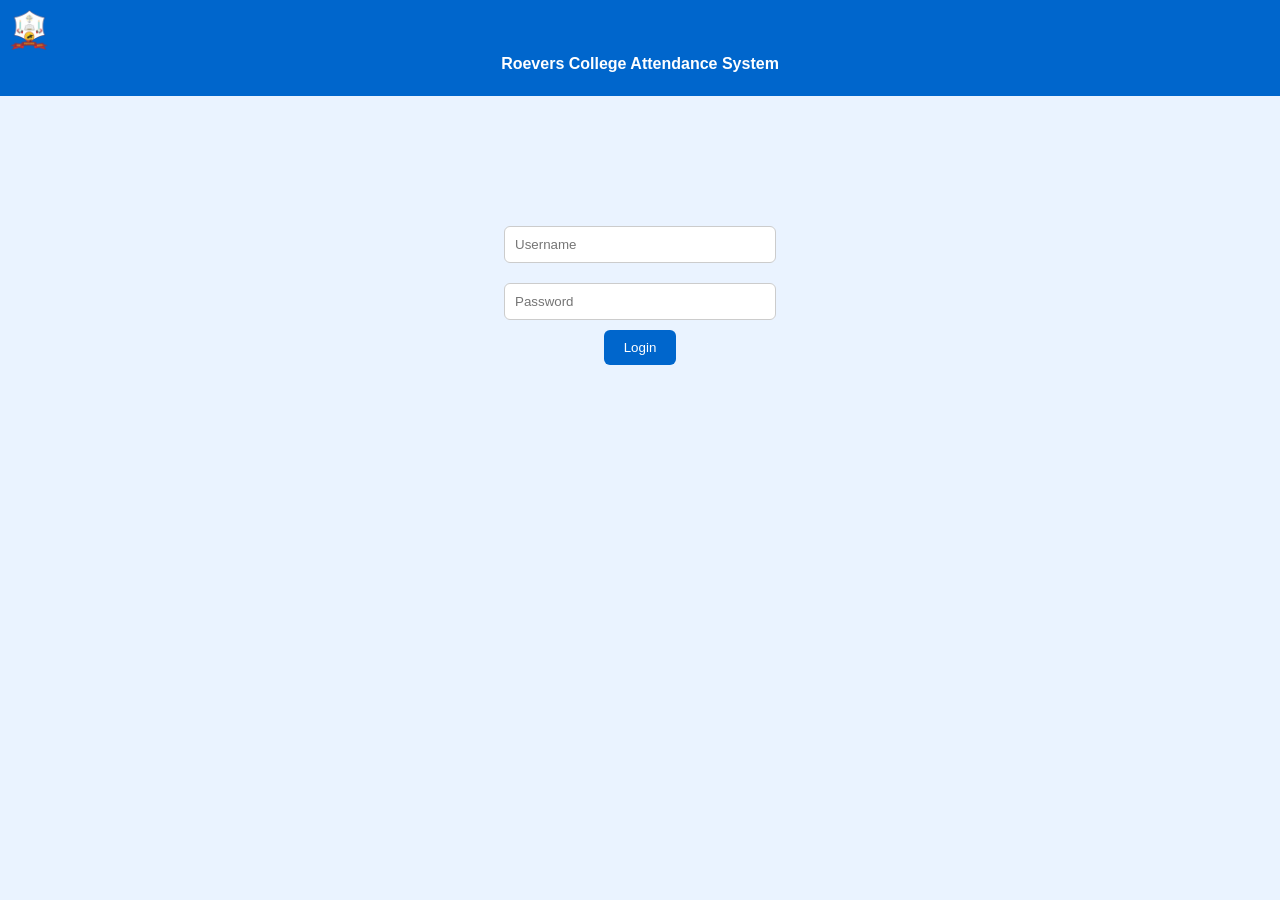
<file: index.html>
<!DOCTYPE html>
<html>

<head>
    <meta charset="UTF-8">
    <title>THRC</title>

    <!-- ✅ Mobile -->
    <meta name="viewport" content="width=device-width, initial-scale=1.0">

    <link rel="icon" href="img/logo.png">

    <style>
        body {
            margin: 0;
            font-family: 'Segoe UI', Arial;
            background: #eaf3ff;
        }

        /* ===== HEADER ===== */
        .header {
            background: #0066cc;
            color: white;
            display: flex;
            align-items: center;
            justify-content: space-between;
            flex-wrap: wrap;
            padding: 10px;
        }

        .logo {
            height: 40px;
        }

        .title {
            width: 100%;
            text-align: center;
            font-size: 16px;
            margin-top: 5px;
        }

        /* ===== CENTER ===== */
        .center {
            text-align: center;
        }

        /* ===== LOGIN BOX ===== */
        .login-box {
            padding-top: 120px;
        }

        input {
            padding: 10px;
            margin: 10px;
            border-radius: 6px;
            border: 1px solid #ccc;
            width: 250px;
        }

        /* ===== BUTTON ===== */
        button {
            padding: 10px 20px;
            border: none;
            border-radius: 6px;
            background: #0066cc;
            color: white;
            cursor: pointer;
        }

        button:hover {
            background: #004a99;
        }

        /* ===== MOBILE ===== */
        @media (max-width: 768px) {

            .header {
                flex-direction: column;
                text-align: center;
            }

            input {
                width: 90%;
            }

            button {
                width: 90%;
                max-width: 300px;
            }

            .login-box {
                padding-top: 80px;
            }
        }
    </style>
</head>

<body>

    <!-- HEADER -->
    <header class="header">
        <img src="img/thanthai-hans-roever-college-1.png" class="logo">
        <h2 class="title">Roevers College Attendance System</h2>
    </header>

    <!-- LOGIN -->
    <div class="center login-box">
        <input id="loginUser" placeholder="Username"><br>
        <input id="loginPass" type="password" placeholder="Password">
    </div>

    <div class="center">
        <button id="loginBtn">Login</button>
    </div>

    <div id="loginMsg" class="center"></div>

    <script src="login.js" defer></script>

</body>

</html>
</file>
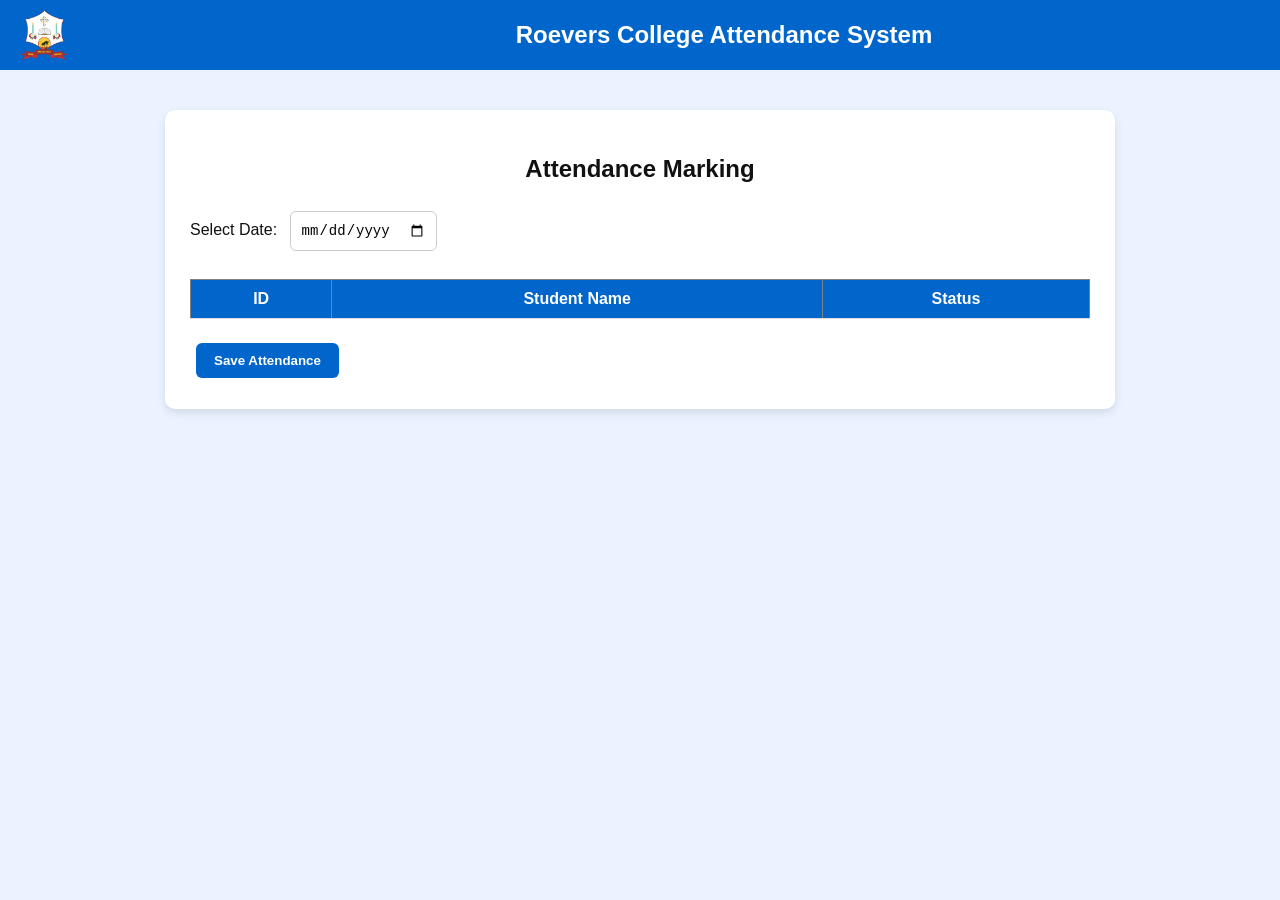
<file: attendance.html>
<!DOCTYPE html>
<html>

<head>
    <title>Attendance Panel</title>
    <link rel="stylesheet" href="style.css">
</head>

<body>
    <header class="header">
        <img src="img/thanthai-hans-roever-college-1.png" alt="Logo" class="logo">
        <h2 class="center" style="padding-left: 35%;">Roevers College Attendance System</h2>
    </header>

    <div class="container">

        <h2 style="text-align: center;">Attendance Marking</h2>

        <label>Select Date:</label>
        <input type="date" id="attendanceDate">

        <table border="1">
            <thead>
                <tr>
                    <th>ID</th>
                    <th>Student Name</th>
                    <th>Status</th>
                </tr>
            </thead>

            <tbody id="attendanceBody"></tbody>

        </table>

        <br>

        <button onclick="saveAttendance()">Save Attendance</button>

    </div>

    <script src="attendance.js"></script>

</body>

</html>
</file>
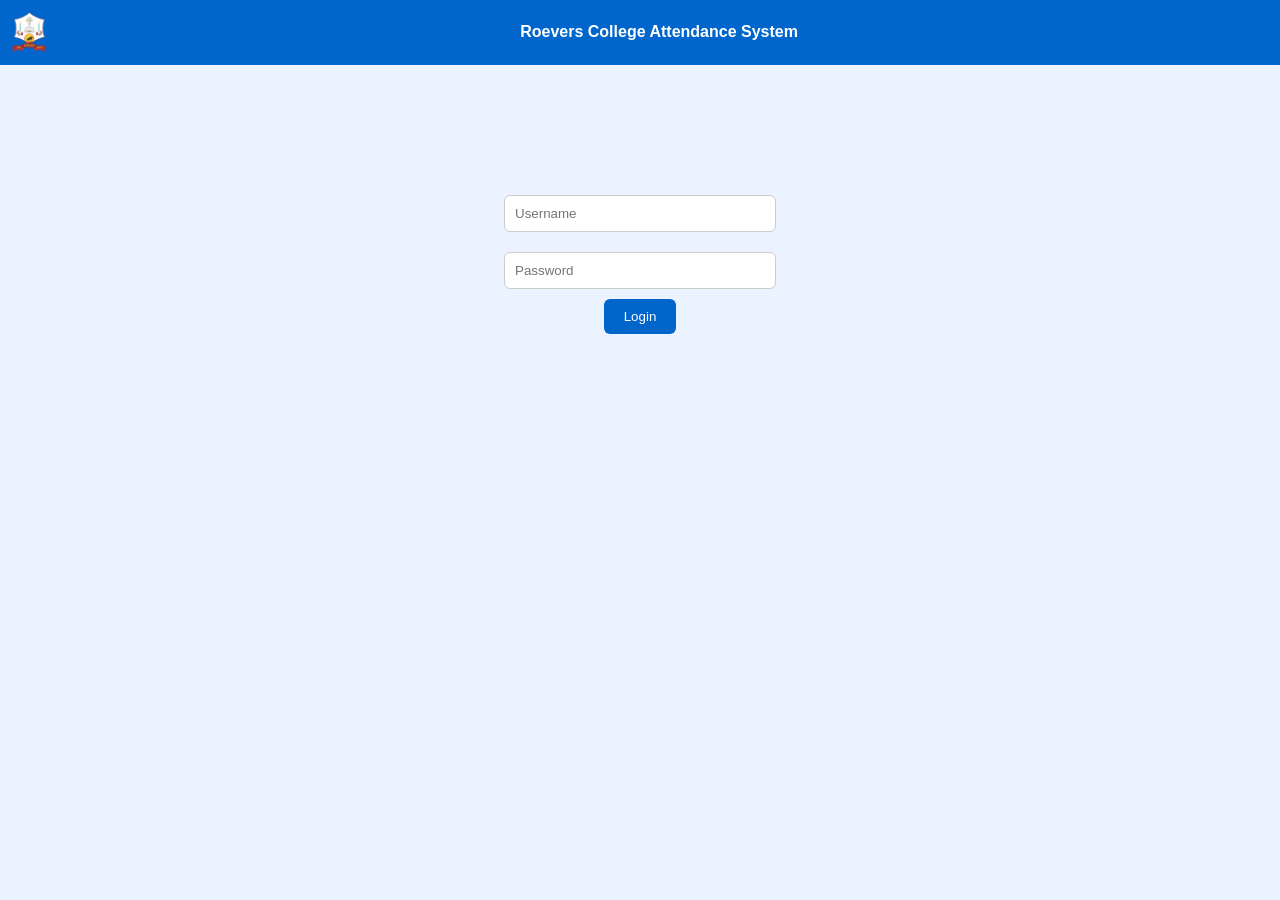
<file: attendanceReport.html>
<!DOCTYPE html>
<html>

<head>
    <meta charset="UTF-8">
    <title>THRC</title>

    <!-- ✅ Mobile support -->
    <meta name="viewport" content="width=device-width, initial-scale=1.0">

    <link rel="icon" href="img/logo.png">

    <style>
        body {
            margin: 0;
            font-family: 'Segoe UI', Arial;
            background: #eaf3ff;
        }

        /* ===== HEADER ===== */
        .header {
            background: #0066cc;
            color: white;
            display: flex;
            align-items: center;
            flex-wrap: wrap;
            padding: 10px;
        }

        .logo {
            height: 40px;
        }

        .title {
            flex: 1;
            text-align: center;
            font-size: 16px;
        }

        /* ===== CENTER ===== */
        .center {
            text-align: center;
        }

        /* ===== LOGIN BOX ===== */
        .login-box {
            margin-top: 120px;
        }

        /* ===== INPUT ===== */
        input {
            padding: 10px;
            margin: 10px;
            border-radius: 6px;
            border: 1px solid #ccc;
            width: 250px;
        }

        /* ===== BUTTON ===== */
        button {
            padding: 10px 20px;
            border: none;
            border-radius: 6px;
            background: #0066cc;
            color: white;
            cursor: pointer;
        }

        button:hover {
            background: #004a99;
        }

        /* ===== MOBILE ===== */
        @media (max-width: 768px) {

            .header {
                flex-direction: column;
                text-align: center;
            }

            .title {
                width: 100%;
                margin-top: 5px;
            }

            input {
                width: 90%;
            }

            button {
                width: 90%;
                max-width: 300px;
            }

            .login-box {
                margin-top: 80px;
            }
        }
    </style>
</head>

<body>

    <!-- ===== HEADER ===== -->
    <header class="header">
        <img src="img/thanthai-hans-roever-college-1.png" class="logo">
        <h2 class="title">Roevers College Attendance System</h2>
    </header>

    <!-- ===== LOGIN ===== -->
    <div class="center login-box">
        <input id="loginUser" placeholder="Username"><br>
        <input id="loginPass" type="password" placeholder="Password">
    </div>

    <div class="center">
        <button id="loginBtn">Login</button>
    </div>

    <div id="loginMsg" class="center"></div>

    <script src="login.js" defer></script>

</body>

</html>
</file>
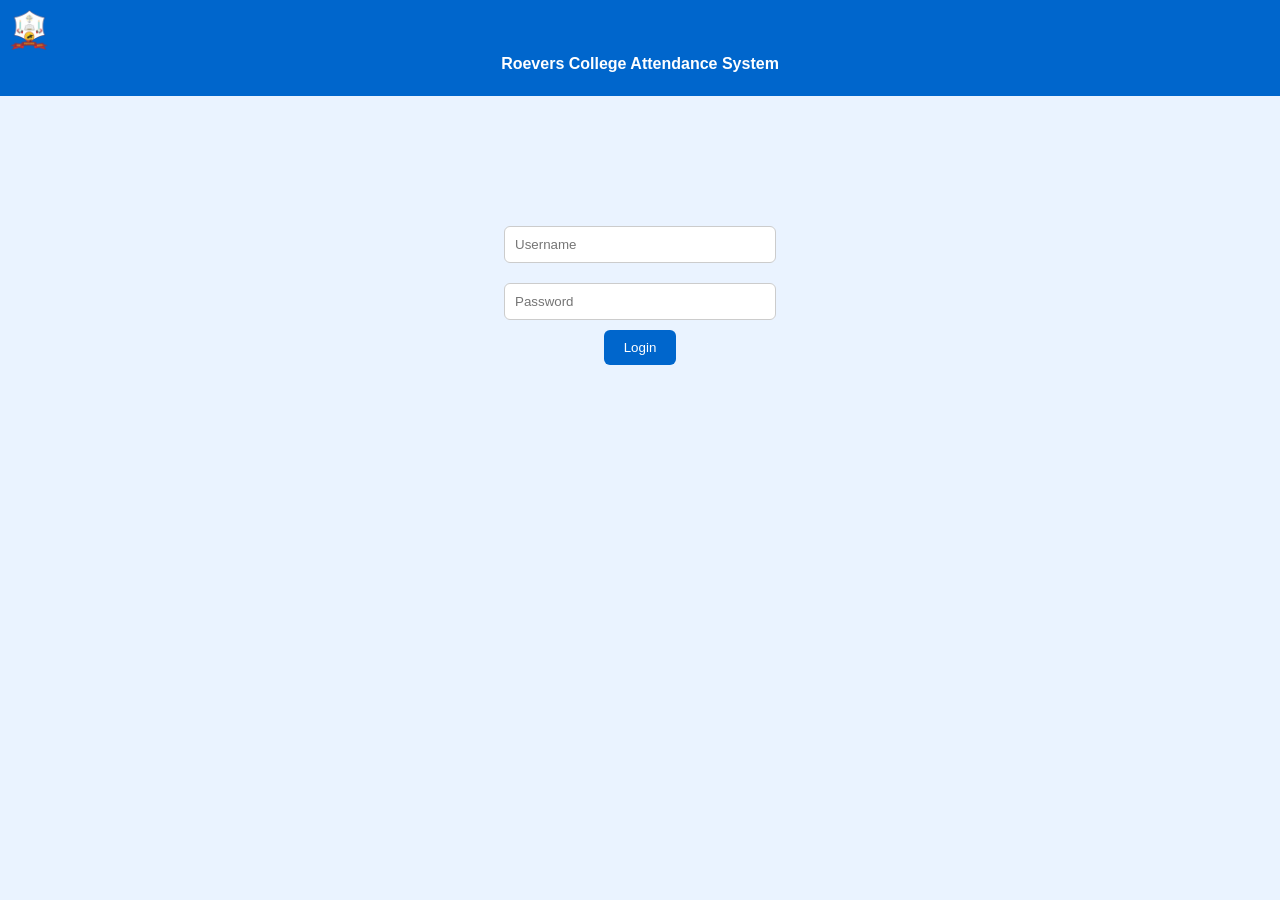
<file: departmentAdmin-dashboard.html>
<!DOCTYPE html>
<html>

<head>
    <title>Home</title>
    <link rel="stylesheet" href="style.css">
</head>

<body onload="loadHome()">
    <header class="header">
        <img src="img/thanthai-hans-roever-college-1.png" alt="Logo" class="logo">
        <h2 class="center" style="padding-left: 35%;">Roevers College Attendance System</h2>
    </header>


    <div class="container center">

        <h3 id="userInfo"></h3>

        <button onclick="goToPage('register.html')">Register Student</button>
        <button onclick="goToPage('attendanceReport.html')">Report</button>
        <button class="blue" onclick="location.href='departmentAdmin.html'">Select Year</button>

        <button class="red" onclick="logout()">Logout</button>

    </div>

    <script>
        // Get current user from localStorage
        const currentUser = JSON.parse(localStorage.getItem("currentUser"));

        function loadHome() {
            if (!currentUser) {
                window.location.href = "index.html"; // not logged in
                return;
            }

            document.getElementById("userInfo").innerText =
                `${currentUser.department} Department - ${currentUser.role}`;
        }

        function goToPage(page) {
            // Check if year is set
            const year = localStorage.getItem("year");
            if (!year) {
                alert("Please select a year first on the Department Admin Dashboard.");
                window.location.href = "departmentAdmin.html";
                return;
            }

            // If year is set, go to the page
            window.location.href = page;
        }

        function logout() {
            localStorage.clear();
            window.location.href = "index.html";
        }
    </script>
</body>

</html>
</file>
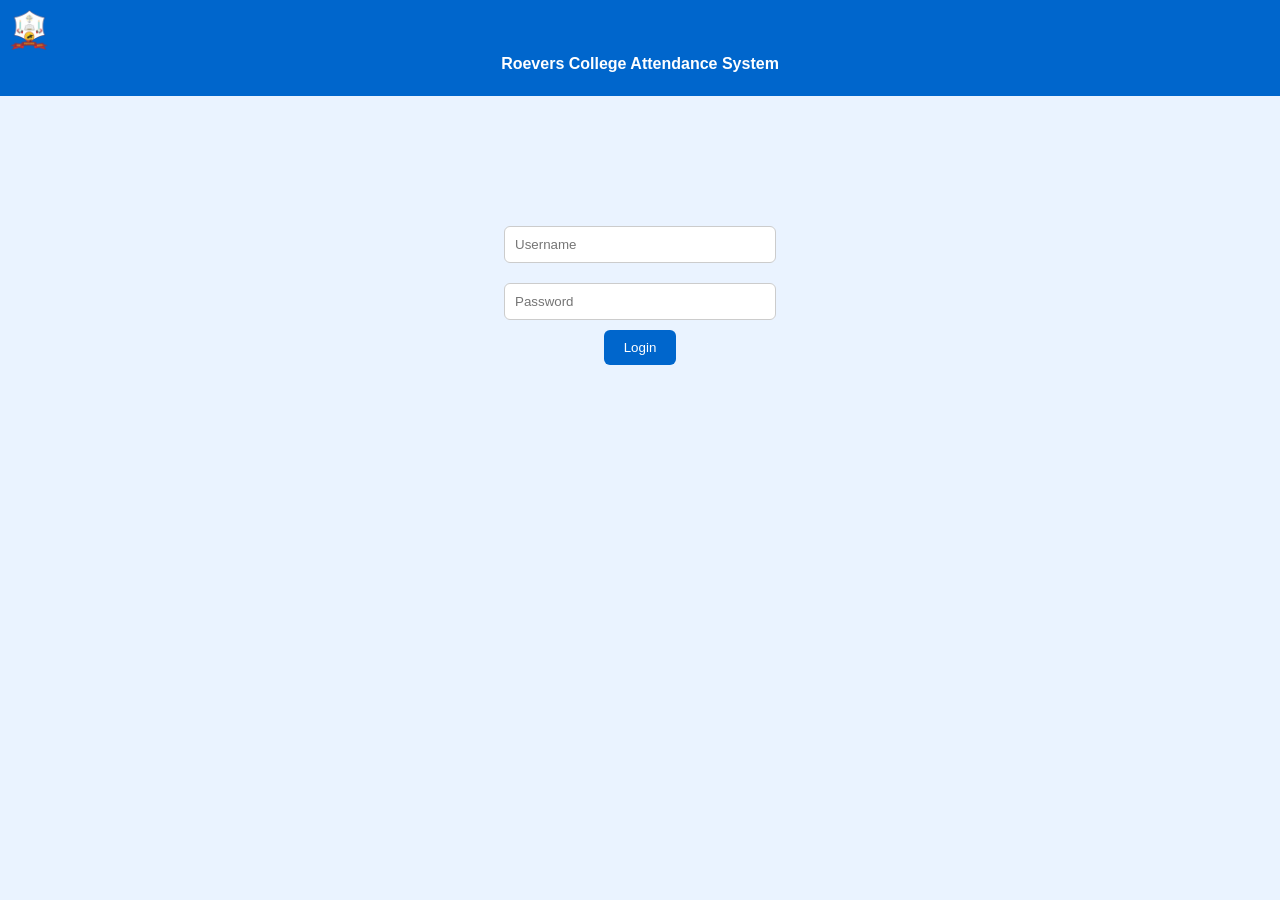
<file: departmentAdmin.html>
<!DOCTYPE html>
<html>

<head>
    <title>Department Admin Dashboard</title>
    <style>
        body {
            margin: 0;
            font-family: Segoe UI, Arial;
            background: linear-gradient(135deg, #45b1e8, #764ba2);
            background-color: #45b1e8;
            min-height: 100vh;
            background-size: cover;
            text-align: center;
            background-position: center;
        }

        .header {
            width: 100%;
            height: 70px;
            background: #ffffff;
            display: flex;
            align-items: center;
            padding-left: 20px;
            box-shadow: 0 2px 5px rgba(0, 0, 0, 0.1);
        }

        /* Logo */
        .logo {
            height: 50px;
        }

        h1,
        h2 {
            margin-bottom: 20px;
        }

        button {
            padding: 15px 25px;
            margin: 10px;
            font-size: 16px;
            border: none;
            border-radius: 5px;
            background: #3498db;
            color: white;
            cursor: pointer;
        }

        button:hover {
            background: #2980b9;
        }
    </style>
</head>

<body>
    <header class="header">
        <img src="img/thanthai-hans-roever-college-1.png" alt="Logo" class="logo">
        <h2 class="center" style="padding-left: 35%;">Roevers College Attendance System</h2>
    </header>

    <h1>Department Admin Dashboard</h1>
    <h2 id="deptTitle"></h2>
    <div id="yearButtons"></div>

    <script>
        // Get current user from localStorage
        const currentUser = JSON.parse(localStorage.getItem("currentUser"));

        // If not logged in or not departmentAdmin, redirect
        if (!currentUser || currentUser.role !== "departmentAdmin") {
            window.location.href = "index.html";
        }

        // Set department title
        document.getElementById("deptTitle").innerText = `${currentUser.department} Department`;

        // Generate buttons dynamically for years 1-3
        const yearButtonsDiv = document.getElementById("yearButtons");

        for (let year = 1; year <= 3; year++) {
            const btn = document.createElement("button");
            btn.innerText = `${currentUser.department} ${year} (${["1st", "2nd", "3rd"][year - 1]} Year)`;
            btn.onclick = () => selectYear(year);
            yearButtonsDiv.appendChild(btn);
        }

        // Function to set year and go to student section page
        function selectYear(year) {
            localStorage.setItem("year", year);
            // Navigate to the Department Admin Dashboard Related Year
            window.location.href = "departmentAdmin-dashboard.html";
        }
    </script>

</body>

</html>
</file>
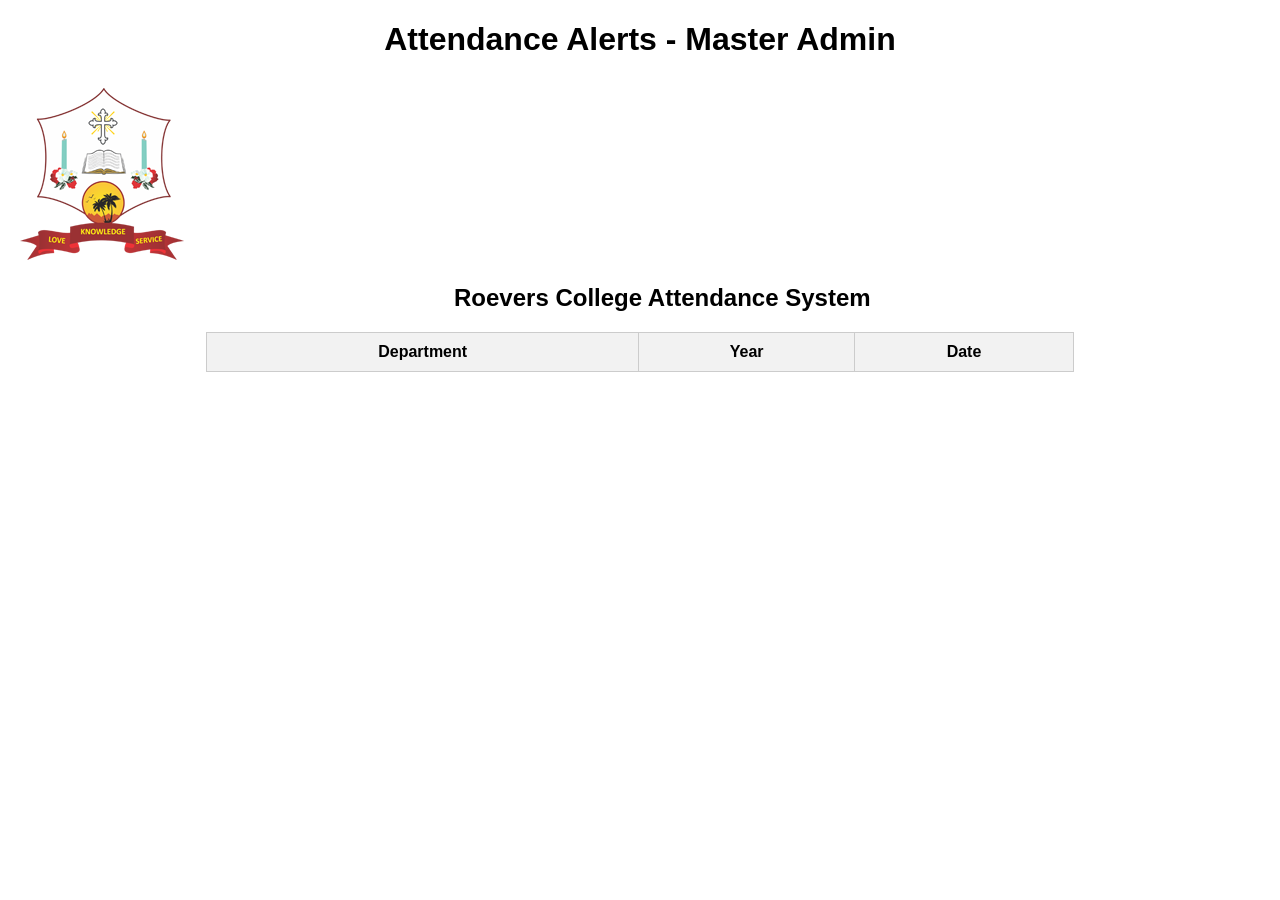
<file: madmin_attendance_alert.html>
<!DOCTYPE html>
<html>

<head>
  <title>Attendance Alerts - Master Admin</title>
  <style>
    body {
      font-family: Arial, sans-serif;
      margin: 20px;
    }

    h1 {
      text-align: center;
      margin-bottom: 30px;
    }

    table {
      width: 70%;
      margin: auto;
      border-collapse: collapse;
    }

    th,
    td {
      border: 1px solid #ccc;
      padding: 10px;
      text-align: center;
    }

    th {
      background-color: #f2f2f2;
    }

    tr:nth-child(even) {
      background-color: #f9f9f9;
    }

    .alert {
      color: red;
      font-weight: bold;
      text-align: center;
      margin-bottom: 20px;
    }

    .ok {
      color: green;
      font-weight: bold;
      text-align: center;
      margin-bottom: 20px;
    }
  </style>
</head>

<body>

  <h1>Attendance Alerts - Master Admin</h1>

  <header class="header">
    <img src="img/thanthai-hans-roever-college-1.png" alt="Logo" class="logo">
    <h2 class="center" style="padding-left: 35%;">Roevers College Attendance System</h2>
  </header>

  <div id="statusMessage"></div>

  <table>
    <thead>
      <tr>
        <th>Department</th>
        <th>Year</th>
        <th>Date</th>
      </tr>
    </thead>
    <tbody id="alertTable"></tbody>
  </table>

  <script>
    const BASE_URL = "https://attendancesystem-in29.onrender.com/api";
    const token = localStorage.getItem("token");

    async function loadAttendanceAlerts() {
      try {
        const res = await fetch(`${BASE_URL}/master/attendance-alert`, {
          headers: { Authorization: "Bearer " + token }
        });

        if (!res.ok) throw new Error("Failed to fetch attendance alerts");

        const data = await res.json();
        const tbody = document.getElementById("alertTable");
        const statusDiv = document.getElementById("statusMessage");
        tbody.innerHTML = "";

        if (!data.missingClasses.length) {
          statusDiv.innerHTML = `<div class="ok">All classes marked attendance today ✅</div>`;
          return;
        }

        statusDiv.innerHTML = `<div class="alert">Some classes have NOT marked attendance today ❌</div>`;

        data.missingClasses.forEach(item => {
          const tr = document.createElement("tr");
          tr.innerHTML = `
                <td>${item.department}</td>
                <td>${item.year}</td>
                <td>${data.date}</td>
            `;
          tbody.appendChild(tr);
        });

      } catch (err) {
        console.error(err);
        alert("Failed to load attendance alerts: " + err.message);
      }
    }

    // Load on page ready
    document.addEventListener("DOMContentLoaded", loadAttendanceAlerts);
  </script>

</body>

</html>
</file>
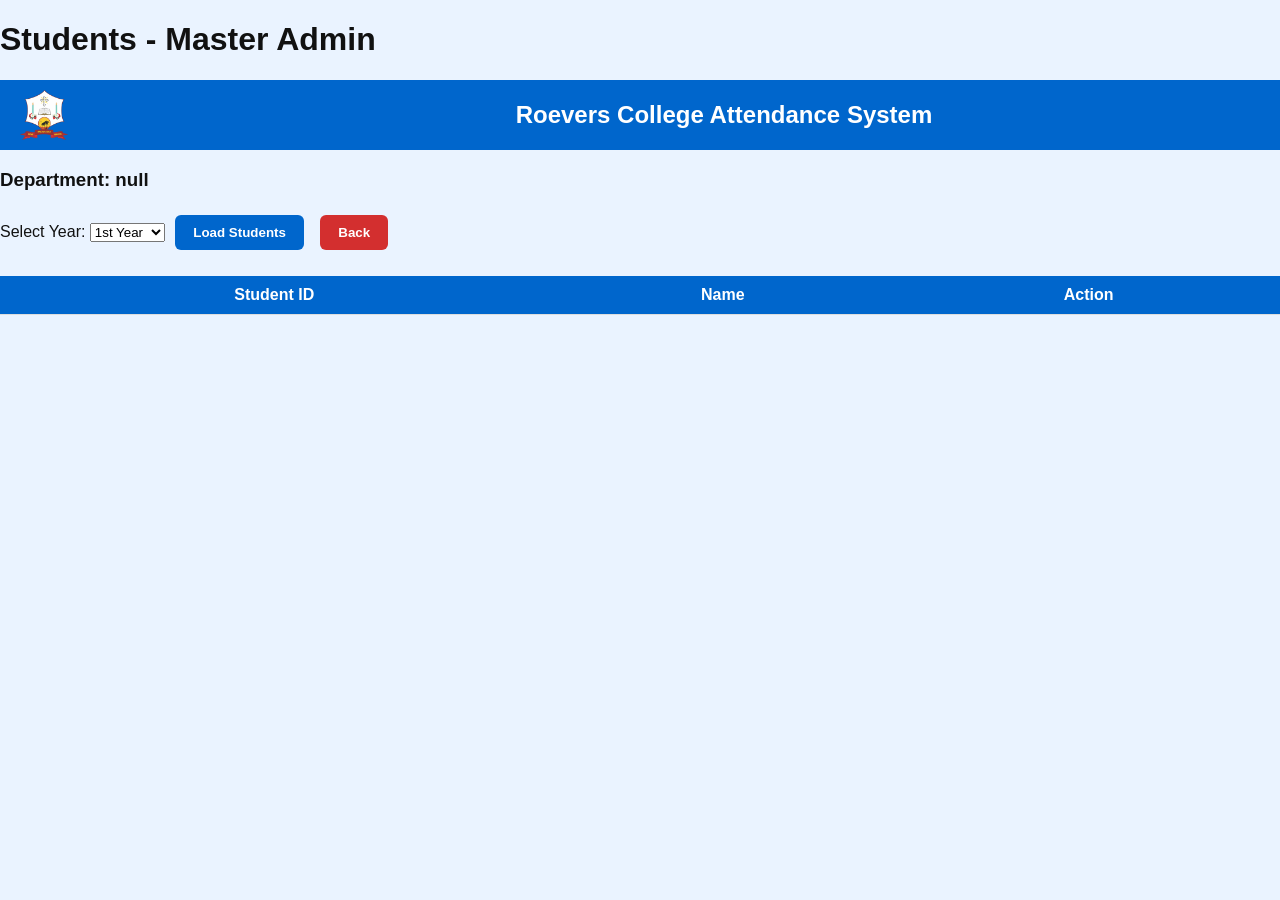
<file: madmin_students.html>
<!DOCTYPE html>
<html>

<head>
  <title>Students - Master Admin</title>
  <link rel="stylesheet" href="style.css">

</head>

<body>

  <h1>Students - Master Admin</h1>
  <header class="header">
    <img src="img/thanthai-hans-roever-college-1.png" alt="Logo" class="logo">
    <h2 class="center" style="padding-left: 35%;">Roevers College Attendance System</h2>
  </header>

  <h3 id="departmentTitle"></h3>

  <label for="yearSelect">Select Year:</label>
  <select id="yearSelect">
    <option value="1">1st Year</option>
    <option value="2">2nd Year</option>
    <option value="3">3rd Year</option>
  </select>
  <button onclick="loadStudents()">Load Students</button>
  <button class="red" onclick="location.href='master-dashboard.html'">Back</button>


  <table>
    <thead>
      <tr>
        <th>Student ID</th>
        <th>Name</th>
        <th>Action</th>
      </tr>
    </thead>
    <tbody id="studentsTable"></tbody>
  </table>

  <script>
    const BASE_URL = "https://attendancesystem-in29.onrender.com/api";
    const token = localStorage.getItem("token");
    const department = localStorage.getItem("madmin_department");
    document.getElementById("departmentTitle").innerText = `Department: ${department}`;

    async function loadStudents() {
      const year = document.getElementById("yearSelect").value;
      try {
        const res = await fetch(`${BASE_URL}/master/students/${department}/${year}`, {
          headers: { "Authorization": "Bearer " + token }
        });
        const students = await res.json();
        const tbody = document.getElementById("studentsTable");
        tbody.innerHTML = "";

        if (students.length === 0) {
          tbody.innerHTML = `<tr><td colspan="3">No student data available</td></tr>`;
          return;
        }


        students.forEach(student => {
          const tr = document.createElement("tr");
          tr.innerHTML = `
        <td><input type="text" value="${student.studentId}" id="sid_${student._id}"></td>
        <td><input type="text" value="${student.studentName}" id="sname_${student._id}"></td>
        <td><button onclick="updateStudent('${student._id}')">Save</button></td>
      `;
          tbody.appendChild(tr);
        });
      } catch (err) {
        console.error(err);
        alert("Failed to load students");
      }
    }

    async function updateStudent(id) {
      const studentId = document.getElementById(`sid_${id}`).value;
      const studentName = document.getElementById(`sname_${id}`).value;
      try {
        const res = await fetch(`${BASE_URL}/master/student/${id}`, {
          method: "PUT",
          headers: {
            "Content-Type": "application/json",
            "Authorization": "Bearer " + token
          },
          body: JSON.stringify({ studentId, studentName })
        });
        const data = await res.json();
        alert(data.message);
      } catch (err) {
        console.error(err);
        alert("Failed to update student");
      }
    }
  </script>

</body>

</html>
</file>
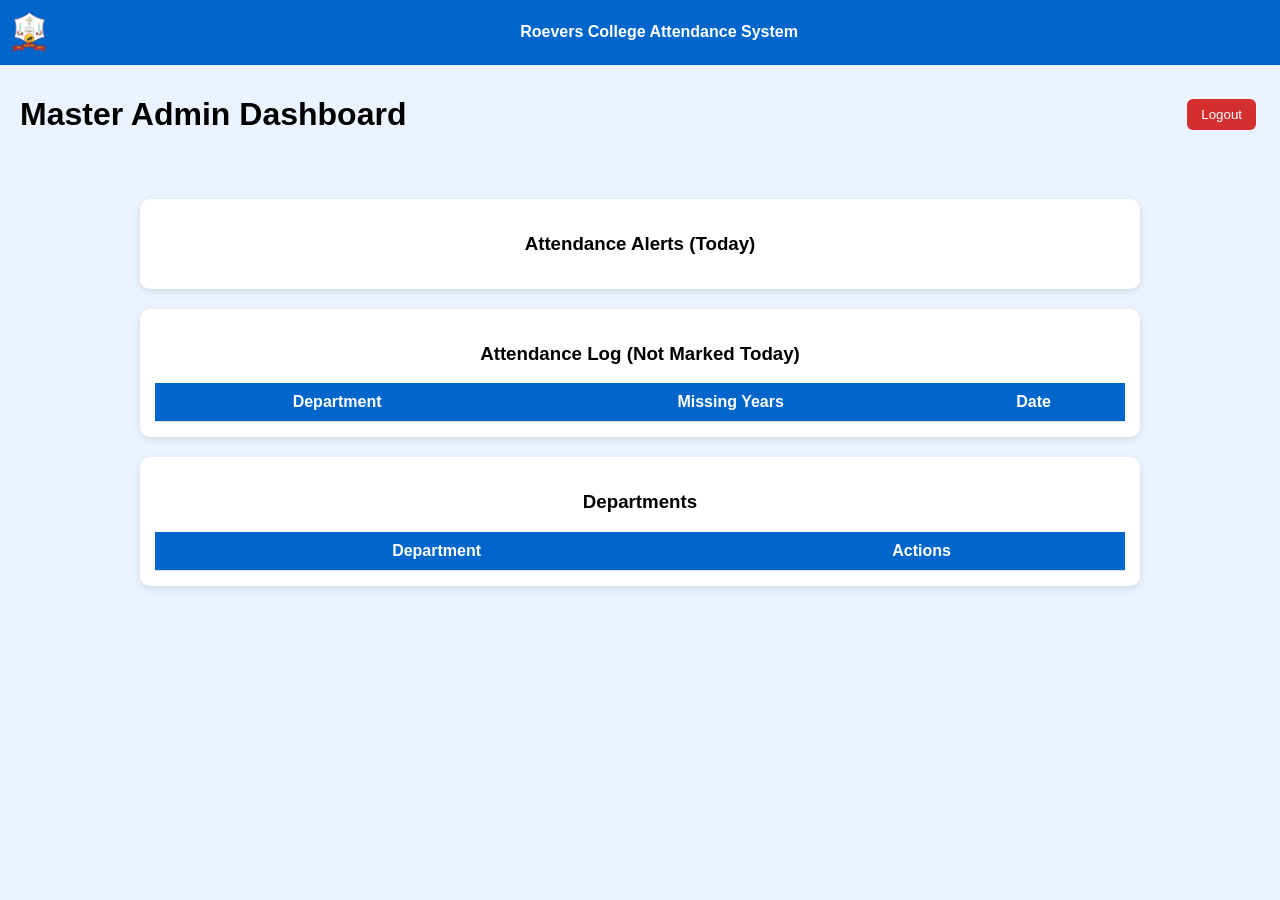
<file: master-dashboard.html>
<!DOCTYPE html>
<html>

<head>
  <title>Master Admin Dashboard</title>

  <!-- ✅ Mobile support -->
  <meta name="viewport" content="width=device-width, initial-scale=1.0">

  <style>
    body {
      margin: 0;
      font-family: 'Segoe UI', Arial;
      background: #eaf3ff;
    }

    /* ===== HEADER ===== */
    .header {
      background: #0066cc;
      color: white;
      display: flex;
      align-items: center;
      flex-wrap: wrap;
      padding: 10px;
    }

    .logo {
      height: 40px;
    }

    .title {
      flex: 1;
      text-align: center;
      font-size: 16px;
    }

    /* ===== TOP BAR ===== */
    .top-bar {
      display: flex;
      justify-content: space-between;
      align-items: center;
      flex-wrap: wrap;
      padding: 10px 20px;
    }

    .logout-button {
      background: #d32f2f;
      color: white;
      border: none;
      padding: 8px 14px;
      border-radius: 6px;
      cursor: pointer;
    }

    .logout-button:hover {
      background: #a30000;
    }

    /* ===== SECTIONS ===== */
    .container {
      max-width: 1000px;
      margin: 20px auto;
      padding: 15px;
    }

    .card {
      background: white;
      padding: 15px;
      margin-bottom: 20px;
      border-radius: 10px;
      box-shadow: 0 3px 8px rgba(0,0,0,0.1);
    }

    h1, h3 {
      text-align: center;
    }

    /* ===== TABLE ===== */
    .table-wrapper {
      overflow-x: auto;
      margin-top: 10px;
    }

    table {
      width: 100%;
      min-width: 500px;
      border-collapse: collapse;
    }

    th, td {
      padding: 10px;
      border-bottom: 1px solid #ddd;
      text-align: center;
    }

    th {
      background: #0066cc;
      color: white;
    }

    /* ===== BUTTON ===== */
    button {
      padding: 8px 12px;
      margin: 4px;
      border: none;
      border-radius: 6px;
      background: #0066cc;
      color: white;
      cursor: pointer;
    }

    button:hover {
      background: #004a99;
    }

    /* ===== ALERT ===== */
    .alert {
      color: red;
      font-weight: bold;
    }

    /* ===== MOBILE ===== */
    @media (max-width: 768px) {

      .header {
        flex-direction: column;
        text-align: center;
      }

      .title {
        width: 100%;
        margin-top: 5px;
      }

      .top-bar {
        flex-direction: column;
        gap: 10px;
      }

      button {
        width: 90%;
        max-width: 300px;
      }
    }
  </style>
</head>

<body>

  <!-- HEADER -->
  <header class="header">
    <img src="img/thanthai-hans-roever-college-1.png" class="logo">
    <h2 class="title">Roevers College Attendance System</h2>
  </header>

  <!-- TOP -->
  <div class="top-bar">
    <h1>Master Admin Dashboard</h1>
    <button class="logout-button" onclick="logout()">Logout</button>
  </div>

  <!-- MAIN -->
  <div class="container">

    <!-- ALERTS -->
    <div class="card">
      <h3>Attendance Alerts (Today)</h3>
      <ul id="alertList"></ul>
    </div>

    <!-- ATTENDANCE LOG -->
    <div class="card">
      <h3>Attendance Log (Not Marked Today)</h3>

      <div class="table-wrapper">
        <table>
          <thead>
            <tr>
              <th>Department</th>
              <th>Missing Years</th>
              <th>Date</th>
            </tr>
          </thead>
          <tbody id="attendanceLogBody"></tbody>
        </table>
      </div>
    </div>

    <!-- DEPARTMENTS -->
    <div class="card">
      <h3>Departments</h3>

      <div class="table-wrapper">
        <table>
          <thead>
            <tr>
              <th>Department</th>
              <th>Actions</th>
            </tr>
          </thead>
          <tbody id="departmentsTable"></tbody>
        </table>
      </div>
    </div>

  </div>

  <script>
    const BASE_URL = "https://attendancesystem-in29.onrender.com/api";
    const token = localStorage.getItem("token");

    async function loadDepartments() {
      try {
        const res = await fetch(`${BASE_URL}/departments`, {
          headers: { "Authorization": "Bearer " + token }
        });

        const departments = await res.json();
        const tbody = document.getElementById("departmentsTable");
        tbody.innerHTML = "";

        departments.forEach(dept => {
          const tr = document.createElement("tr");
          tr.innerHTML = `
            <td>${dept}</td>
            <td>
              <button onclick="viewStudents('${dept}')">Students</button>
              <button onclick="viewAttendanceLog('${dept}')">Log</button>
            </td>
          `;
          tbody.appendChild(tr);
        });

      } catch (err) {
        alert("Failed to load departments");
      }
    }

    async function loadAlerts() {
      try {
        const res = await fetch(`${BASE_URL}/attendance-alert`, {
          headers: { "Authorization": "Bearer " + token }
        });

        const data = await res.json();
        const ul = document.getElementById("alertList");
        ul.innerHTML = "";

        if (!data.missingClasses || data.missingClasses.length === 0) {
          ul.innerHTML = "<li>All classes marked attendance today ✅</li>";
        } else {
          const deptMap = {};

          data.missingClasses.forEach(item => {
            if (!deptMap[item.department]) deptMap[item.department] = [];
            deptMap[item.department].push(item.year);
          });

          const logBody = document.getElementById("attendanceLogBody");
          logBody.innerHTML = "";

          for (const [department, years] of Object.entries(deptMap)) {

            const li = document.createElement("li");
            li.className = "alert";
            li.innerText =
              `⚠️ ${department} - Year ${years.join(", ")} not marked attendance`;
            ul.appendChild(li);

            const tr = document.createElement("tr");
            tr.innerHTML = `
              <td>${department}</td>
              <td>${years.join(", ")}</td>
              <td>${data.date}</td>
            `;
            logBody.appendChild(tr);
          }
        }

      } catch (err) {
        alert("Failed to load alerts");
      }
    }

    function viewStudents(department) {
      localStorage.setItem("madmin_department", department);
      window.location.href = "madmin_students.html";
    }

    function viewAttendanceLog(department) {
      localStorage.setItem("madmin_department", department);
      window.location.href = "madmin_attendance_log.html";
    }

    function logout() {
      localStorage.clear();
      window.location.href = "index.html";
    }

    loadDepartments();
    loadAlerts();
    setInterval(loadAlerts, 5 * 60 * 1000);
  </script>

</body>

</html>
</file>
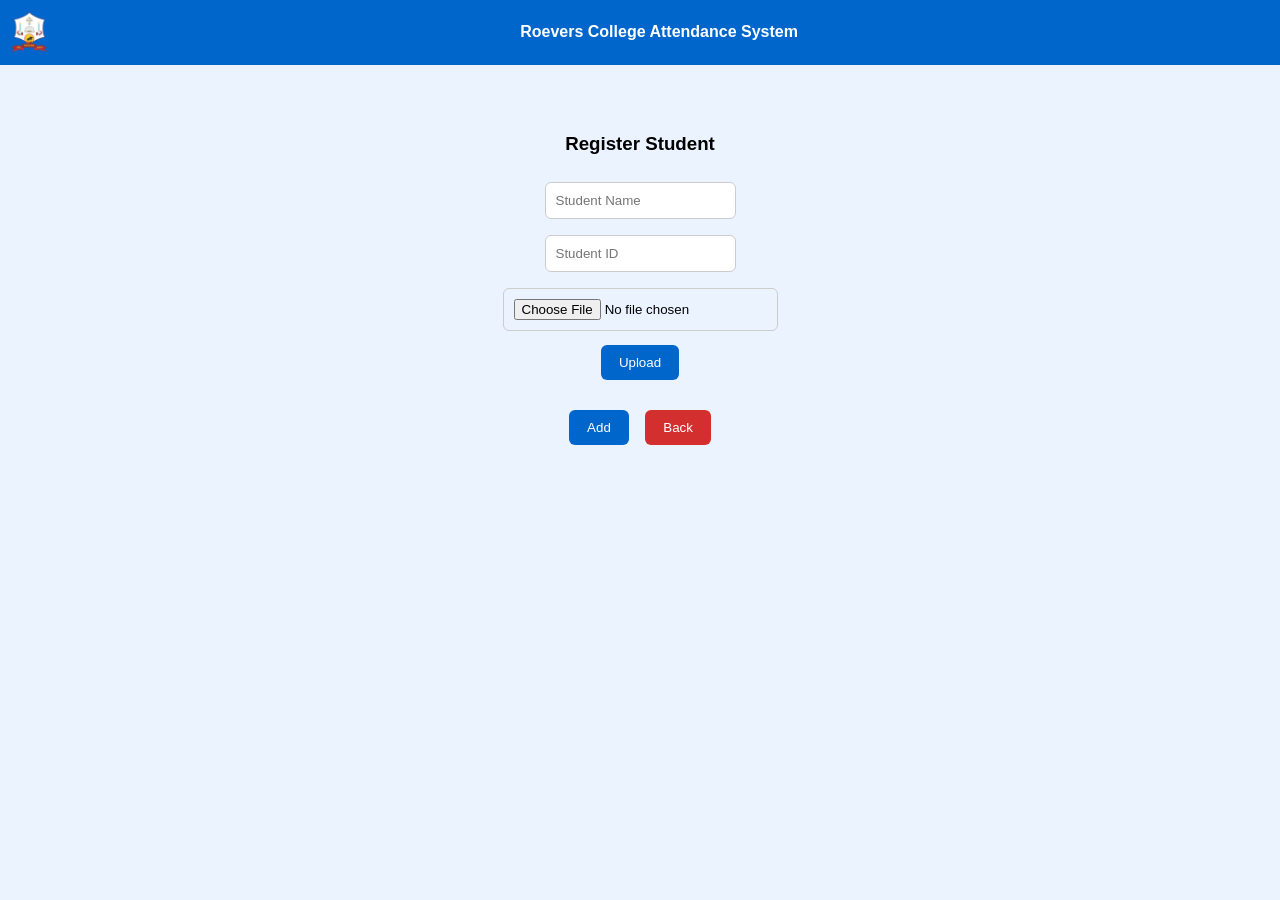
<file: register.html>
<!DOCTYPE html>
<html>

<head>

    <title>Register</title>

    <!-- ✅ Mobile support -->
    <meta name="viewport" content="width=device-width, initial-scale=1.0">

    <style>
        body {
            margin: 0;
            font-family: 'Segoe UI', Arial;
            background: #eaf3ff;
        }

        /* ===== HEADER ===== */
        .header {
            background: #0066cc;
            color: white;
            display: flex;
            align-items: center;
            flex-wrap: wrap;
            padding: 10px;
        }

        .logo {
            height: 40px;
        }

        .title {
            flex: 1;
            text-align: center;
            font-size: 16px;
        }

        /* ===== CONTAINER ===== */
        .container {
            max-width: 900px;
            margin: 30px auto;
            padding: 20px;
            text-align: center;
        }

        /* ===== INPUT ===== */
        input {
            padding: 10px;
            margin: 8px;
            border-radius: 6px;
            border: 1px solid #ccc;
        }

        /* ===== BUTTON ===== */
        button {
            padding: 10px 18px;
            margin: 6px;
            border: none;
            border-radius: 6px;
            background: #0066cc;
            color: white;
            cursor: pointer;
        }

        button:hover {
            background: #004a99;
        }

        .red {
            background: #d32f2f;
        }

        .red:hover {
            background: #a30000;
        }

        /* ===== MOBILE ===== */
        @media (max-width: 768px) {

            .header {
                flex-direction: column;
                text-align: center;
            }

            .title {
                width: 100%;
                margin-top: 5px;
            }

            input {
                width: 90%;
            }

            button {
                width: 90%;
                max-width: 300px;
            }

            form {
                width: 100%;
            }
        }
    </style>

</head>

<body>

    <!-- HEADER -->
    <header class="header">
        <img src="img/thanthai-hans-roever-college-1.png" class="logo">
        <h2 class="title">Roevers College Attendance System</h2>
    </header>

    <!-- MAIN -->
    <div class="container">

        <h3>Register Student</h3>

        <input id="studentName" placeholder="Student Name"><br>
        <input id="studentId" placeholder="Student ID"><br>

        <!-- FILE UPLOAD -->
        <form id="uploadForm">
            <input type="file" name="file" id="file" accept=".xls,.xlsx" required><br>
            <button type="submit">Upload</button>
        </form>

        <div id="result"></div>

        <br>

        <button onclick="addStudent()">Add</button>
        <button class="red" onclick="location.href='departmentAdmin-dashboard.html'">Back</button>

    </div>

    <script src="registerStudents.js"></script>

</body>

</html>
</file>
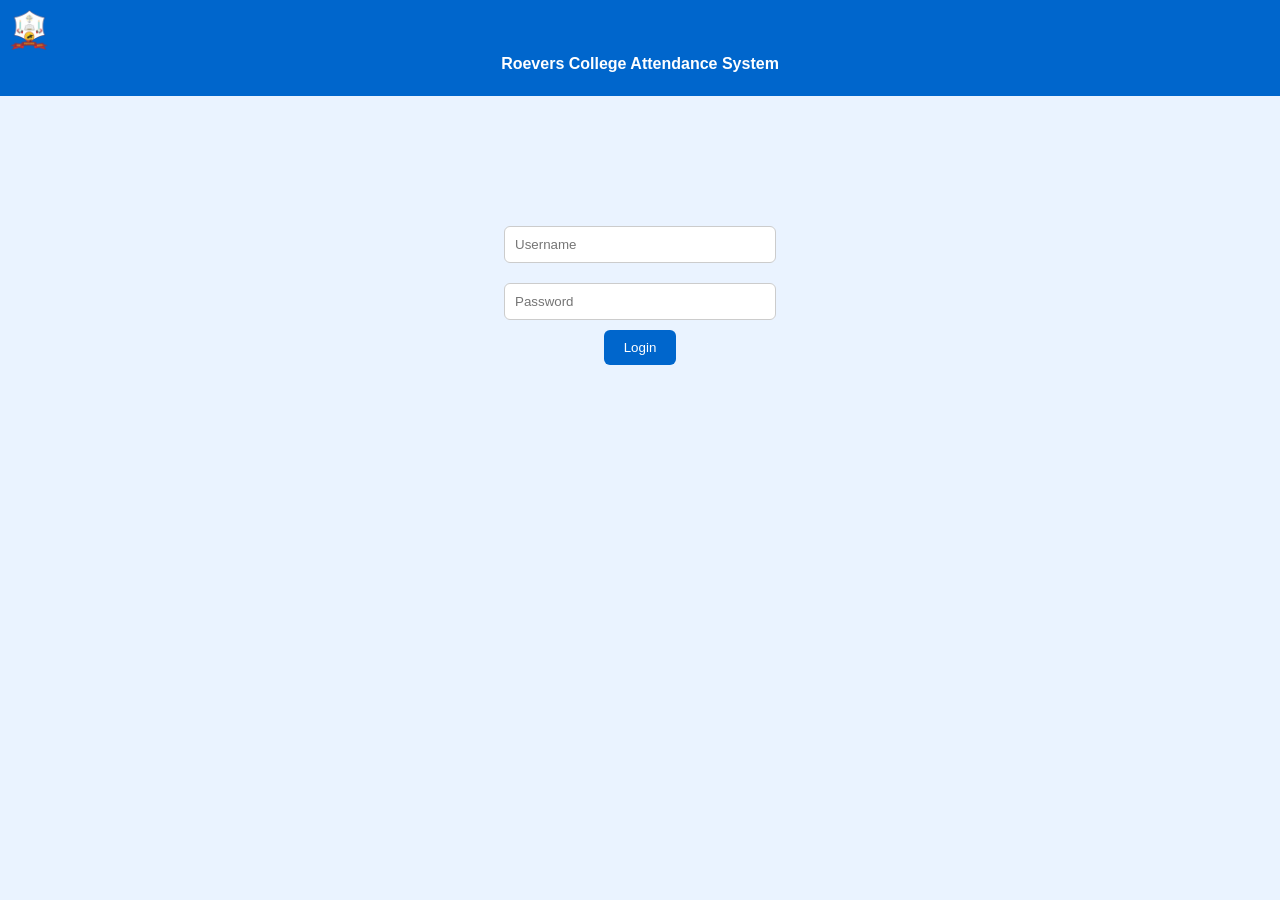
<file: teacher-dashboard.html>
<!DOCTYPE html>
<html>

<head>
    <title>Teacher Dashboard</title>
    <link rel="stylesheet" href="style.css">
</head>

<body onload="loadHome()">
    <header class="header">
        <img src="img/thanthai-hans-roever-college-1.png" alt="Logo" class="logo">
        <h2 class="center" style="padding-left: 35%;">Roevers College Attendance System</h2>
    </header>

    <div class="container center">

        <h3 id="userInfo"></h3>

        <!-- Only Attendance and Logout for teacher -->
        <button onclick="goToPage('attendance.html')">Attendance</button>
        <button class="red" onclick="logout()">Logout</button>

    </div>

    <script>
        // Get current user from localStorage
        const currentUser = JSON.parse(localStorage.getItem("currentUser"));

        function loadHome() {
            if (!currentUser) {
                window.location.href = "index.html"; // not logged in
                return;
            }

            if (currentUser.role !== "teacher") {
                alert("Access denied. Only teachers can view this page.");
                window.location.href = "index.html";
                return;
            }

            document.getElementById("userInfo").innerText =
                `${currentUser.department} Department - ${currentUser.role}`;
        }

        function goToPage(page) {
            window.location.href = page;
        }

        function logout() {
            localStorage.clear();
            window.location.href = "index.html";
        }
    </script>
</body>

</html>
</file>
<file: style.css>
/* ===== GLOBAL ===== */
body {
    margin: 0;
    font-family: 'Segoe UI', Arial, sans-serif;
    background: #eaf3ff;
    /* light blue background */
    color: #111;
}



/* ===== CONTAINER ===== */
.container {
    max-width: 900px;
    margin: 40px auto;
    padding: 25px;
    border-radius: 10px;
    background: #ffffff;
    box-shadow: 0 4px 10px rgba(0, 0, 0, 0.1);
}

/* ===== TEXT CENTER ===== */
.center {
    text-align: center;
}

/* ===== INPUT ===== */
input {
    padding: 10px;
    border-radius: 6px;
    border: 1px solid #ccc;
    margin: 8px;
    outline: none;
    font-size: 14px;
}

input:focus {
    border-color: #0066cc;
}

/* ===== BUTTON ===== */
button {
    padding: 10px 18px;
    border: none;
    border-radius: 6px;
    background: #0066cc;
    /* strong blue */
    color: #fff;
    font-weight: 600;
    cursor: pointer;
    margin: 6px;
}

button:hover {
    background: #004a99;
}

/* ===== RED BUTTON ===== */
.red {
    background: #d32f2f;
}

.red:hover {
    background: #a30000;
}

/* ===== TABLE ===== */
table {
    width: 100%;
    border-collapse: collapse;
    margin-top: 20px;
}

th,
td {
    padding: 10px;
    text-align: center;
    border-bottom: 1px solid #ddd;
}

th {
    background: #0066cc;
    color: white;
}

/* ===== HEADER ===== */
.header {
    width: 100%;
    height: 70px;
    background: #0066cc;
    display: flex;
    align-items: center;
    padding: 0 20px;
    color: white;
}

/* ===== LOGO ===== */
.logo {
    height: 50px;
}

/* ===== NAV HEADER ===== */
.headers {
    display: flex;
    align-items: center;
    justify-content: space-between;
    padding: 10px 20px;
}

/* Center Title */
.headers .center {
    flex: 1;
    text-align: center;
    font-size: 18px;
    font-weight: bold;
}

/* ===== LOGOUT BUTTON ===== */
.logout-button {
    padding: 8px 14px;
    background: #d32f2f;
    color: white;
    border: none;
    cursor: pointer;
    border-radius: 6px;
}

.logout-button:hover {
    background: #a30000;
}
</file>
